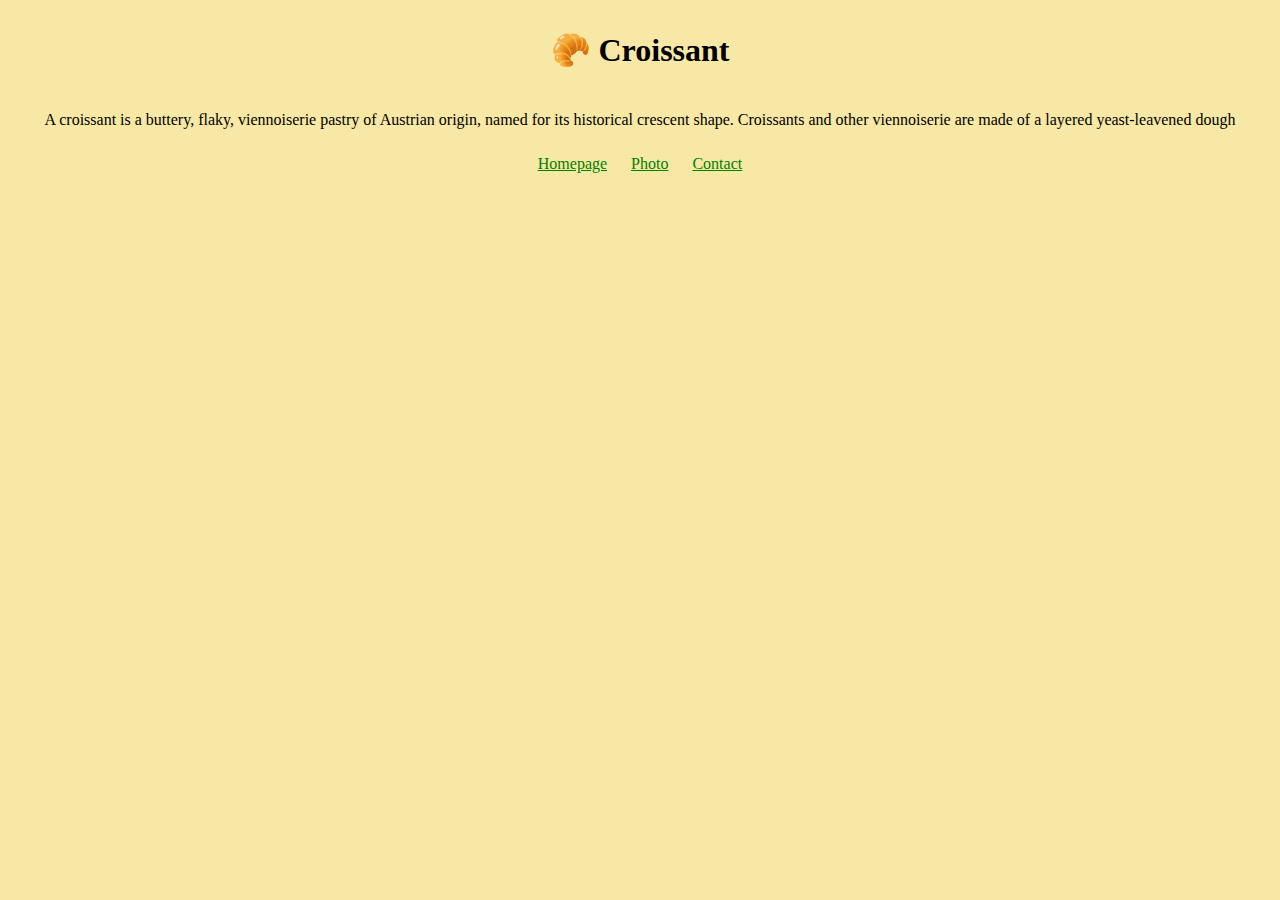
<file: index.html>
<!DOCTYPE html>
<html lang="en">
  <head>
    <meta charset="UTF-8" />
    <meta http-equiv="X-UA-Compatible" content="IE=edge" />
    <meta
      name="description"
      content="Croissant, teaches you about flaky, butter, mouth-watering croissants. "
    />
    <link
      href="https://cdn.jsdelivr.net/npm/bootstrap@5.1.0/dist/css/bootstrap.min.css"
      rel="stylesheet"
      integrity="sha384-KyZXEAg3QhqLMpG8r+8fhAXLRk2vvoC2f3B09zVXn8CA5QIVfZOJ3BCsw2P0p/We"
      crossorigin="anonymous"
    />
    <link rel="stylesheet" href="src/styles.css" />

    <title>Croissant.com</title>
  </head>
  <body>
    <h1>🥐 Croissant</h1>
    <p>
      A croissant is a buttery, flaky, viennoiserie pastry of Austrian origin,
      named for its historical crescent shape. Croissants and other viennoiserie
      are made of a layered yeast-leavened dough
    </p>

    <footer>
      <a href="/index.html">Homepage</a>
      <a href="/photo.html">Photo</a>
      <a href="/contact.html">Contact</a>
    </footer>
  </body>
</html>
</file>
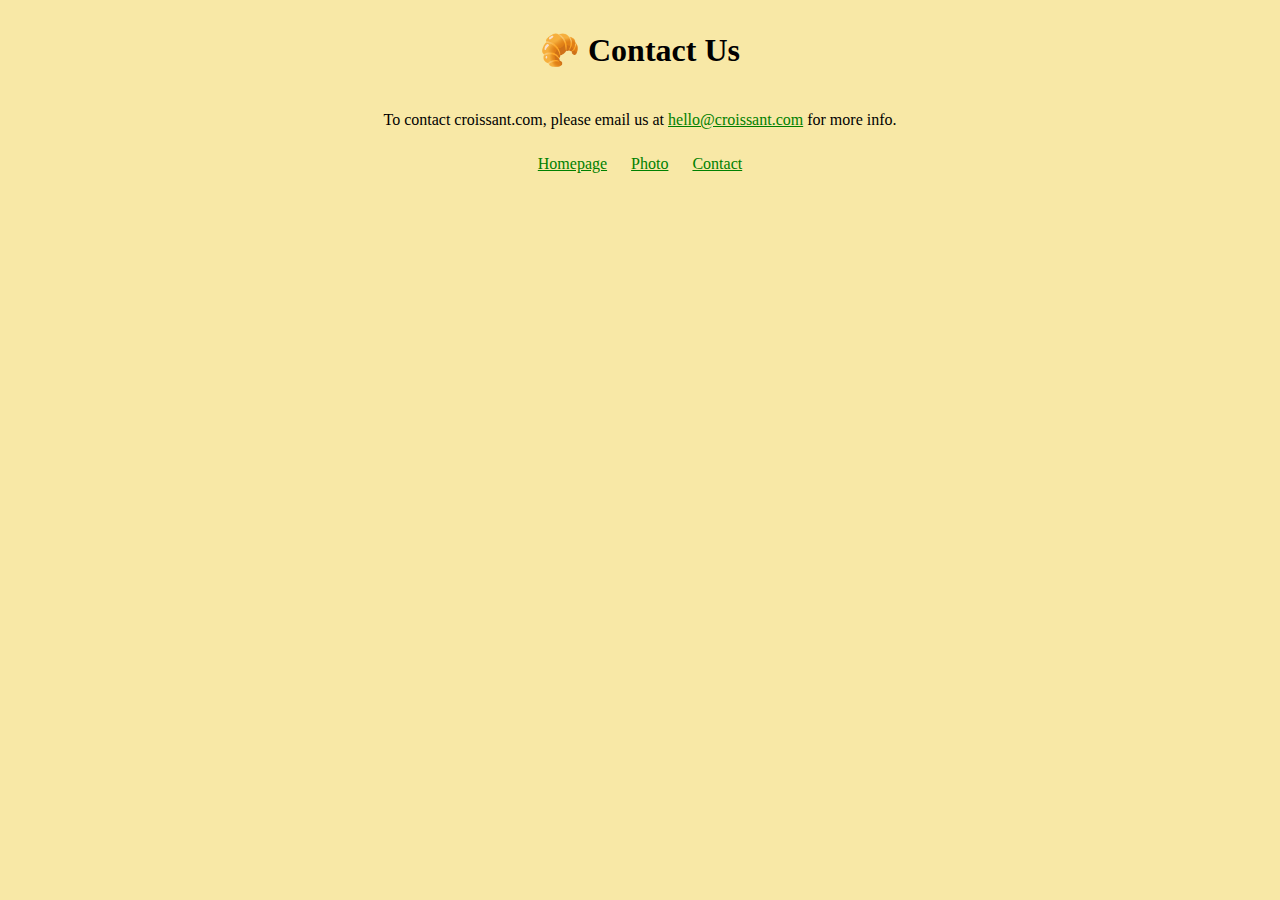
<file: contact.html>
<!DOCTYPE html>
<html lang="en">
  <head>
    <meta charset="UTF-8" />
    <meta http-equiv="X-UA-Compatible" content="IE=edge" />
    <meta
      name="description"
      content="Croissant.com contact information here. "
    />
    <link
      href="https://cdn.jsdelivr.net/npm/bootstrap@5.1.0/dist/css/bootstrap.min.css"
      rel="stylesheet"
      integrity="sha384-KyZXEAg3QhqLMpG8r+8fhAXLRk2vvoC2f3B09zVXn8CA5QIVfZOJ3BCsw2P0p/We"
      crossorigin="anonymous"
    />
    <link rel="stylesheet" href="src/styles.css" />
    <title>Contact Us crossant.com</title>
  </head>
  <body>
    <h1>🥐 Contact Us</h1>
    <p>
      To contact croissant.com, please email us at
      <a href="mailto: hello@croissant.com" class="email"
        >hello@croissant.com</a
      >
      for more info.
    </p>
    <footer>
      <a href="/index.html">Homepage</a>
      <a href="/photo.html">Photo</a>
      <a href="/contact.html">Contact</a>
    </footer>
  </body>
</html>
</file>
<file: src/styles.css>
body {
  background: #f8e8a6;
  text-align: center;
}

h1,
p,
a {
  padding: 10px;
  font: 12;
}

a {
  color: #008000;
}

.email {
  padding: 0;
}
</file>
